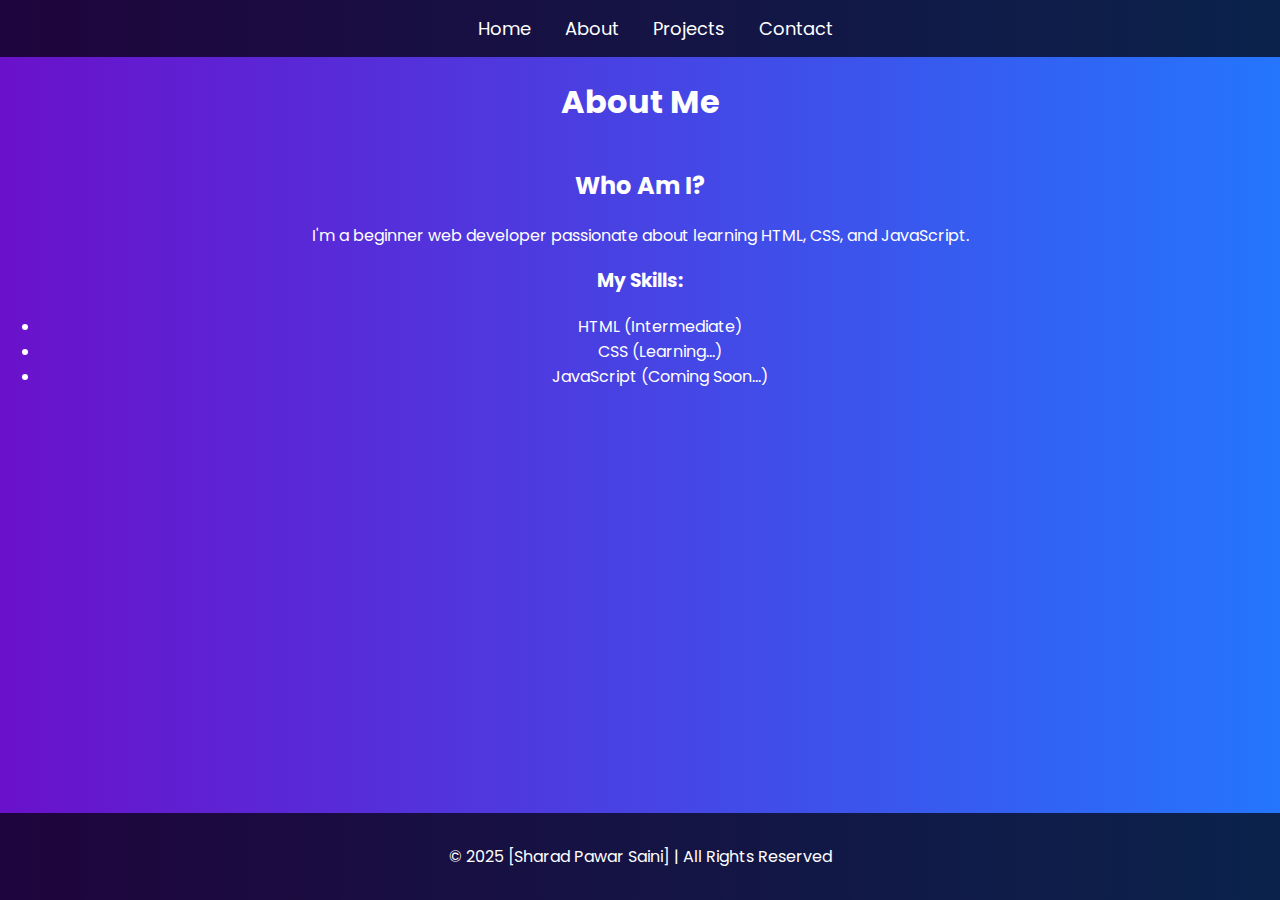
<file: about.html>
<!DOCTYPE html>
<html lang="en">
<head>
    <meta charset="UTF-8">
    <meta name="viewport" content="width=device-width, initial-scale=1.0">
    <title>About Me</title>
    <link rel="stylesheet" href="style.css">
</head>
<body>

    <nav>
        <a href="index.html">Home</a>
        <a href="about.html">About</a>
        <a href="projects.html">Projects</a>
        <a href="contact.html">Contact</a>
    </nav>

    <header>
        <h1 class="fade-in">About Me</h1>
    </header>

    <section>
        <h2 class="fade-in">Who Am I?</h2>
        <p class="fade-in">I'm a beginner web developer passionate about learning HTML, CSS, and JavaScript.</p>
        <h3 class="fade-in">My Skills:</h3>
        <ul class="fade-in">
            <li>HTML (Intermediate)</li>
            <li>CSS (Learning...)</li>
            <li>JavaScript (Coming Soon...)</li>
        </ul>
    </section>

    <footer>
        <p>© 2025 [Sharad Pawar Saini] | All Rights Reserved</p>
    </footer>

</body>
</html>
</file>
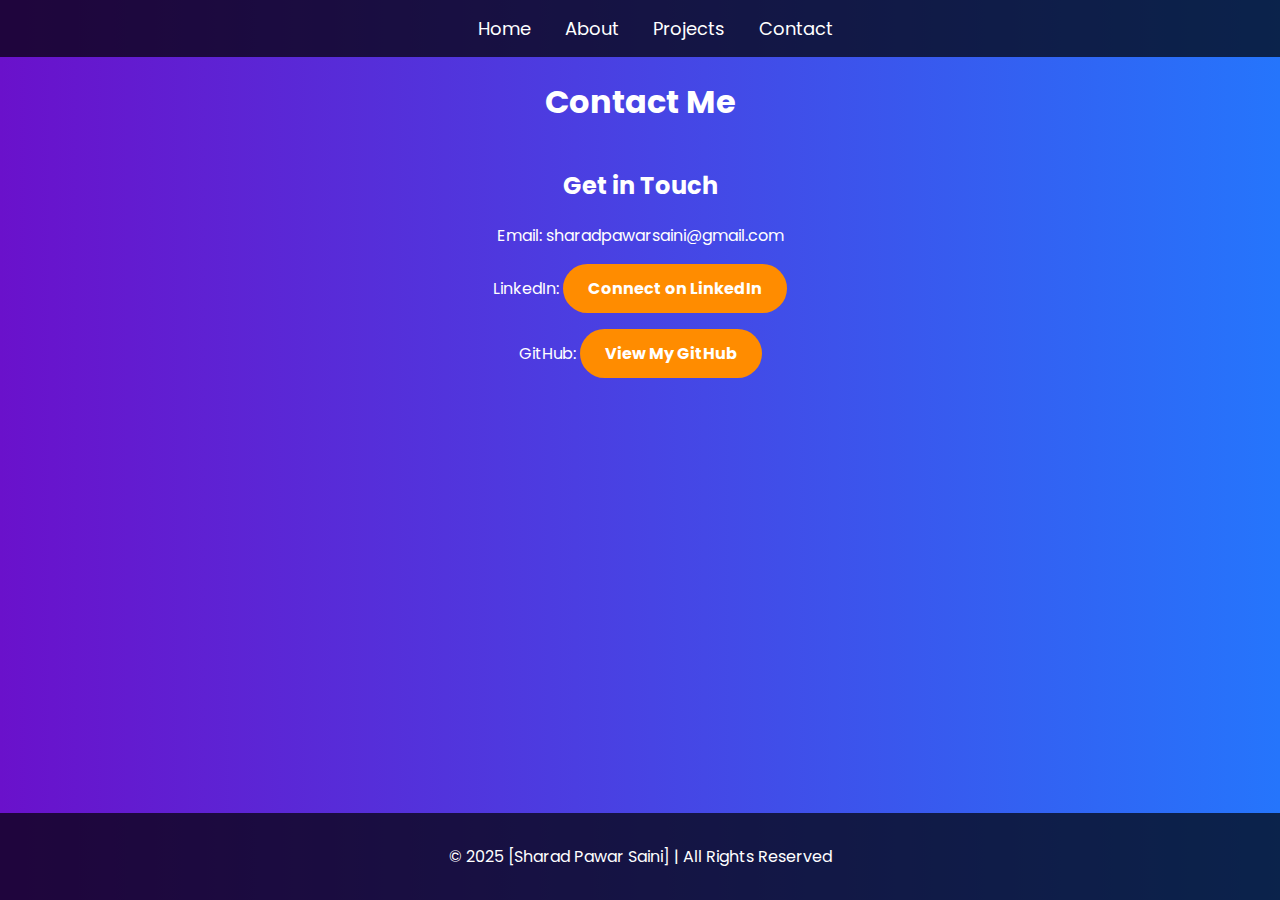
<file: contact.html>
<!DOCTYPE html>
<html lang="en">
<head>
    <meta charset="UTF-8">
    <meta name="viewport" content="width=device-width, initial-scale=1.0">
    <title>Contact Me</title>
    <link rel="stylesheet" href="style.css">
</head>
<body>

    <nav>
        <a href="index.html">Home</a>
        <a href="about.html">About</a>
        <a href="projects.html">Projects</a>
        <a href="contact.html">Contact</a>
    </nav>

    <header>
        <h1 class="fade-in">Contact Me</h1>
    </header>

    <section>
        <h2 class="fade-in">Get in Touch</h2>
        <p class="fade-in">Email: sharadpawarsaini@gmail.com</p>
        <p class="fade-in">LinkedIn: <a href="https://www.linkedin.com/in/sharad-pawar-saini/" class="btn">Connect on LinkedIn</a></p>
        <p class="fade-in">GitHub: <a href="https://github.com/sharadpawarsaini/sharad" class="btn">View My GitHub</a></p>
    </section>

    <footer>
        <p>© 2025 [Sharad Pawar Saini] | All Rights Reserved</p>
    </footer>

</body>
</html>
</file>
<file: style.css>
/* Import Google Font */
@import url('https://fonts.googleapis.com/css2?family=Poppins:wght@300;400;600&display=swap');

/* Global Styles */
body {
    font-family: 'Poppins', sans-serif;
    margin: 0;
    padding: 0;
    text-align: center;
    background: linear-gradient(to right, #6a11cb, #2575fc);
    color: white;
    overflow-x: hidden;
    display: flex;
    flex-direction: column;
    min-height: 100vh;
}

/* Smooth Scrolling */
html {
    scroll-behavior: smooth;
}

/* Navigation Bar */
nav {
    background: rgba(0, 0, 0, 0.7);
    padding: 15px;
    position: "fixed";
    width: 100%;
    top: 0;
    left: 0;
    z-index: 1000;
    transition: background 0.3s;
}

nav a {
    color: white;
    text-decoration: none;
    font-size: 18px;
    margin: 0 15px;
    transition: 0.3s ease-in-out;
}

nav a:hover {
    color: cyan;
    transform: scale(1.1);
}

/* Sections Layout */
.container {
    flex: 1;  /* Makes content take up full space */
    padding-top: 80px; /* Pushes content below the navbar */
}

/* Section Headings */
.section-title {
    font-size: 28px;
    font-weight: bold;
    margin-top: 50px;
}

/* Home Section */
.home-section {
    display: flex;
    flex-direction: column;
    align-items: center;
    justify-content: center;
    min-height: 80vh;
    text-align: center;
}

/* Profile Image */
.profile-img {
    width: 150px;
    border-radius: 50%;
    border: 3px solid white;
    margin-bottom: 20px;
    animation: bounce 2s infinite ease-in-out;
}

/* Buttons */
.btn {
    display: inline-block;
    padding: 12px 25px;
    background: #ff8c00;
    color: white;
    font-weight: bold;
    text-decoration: none;
    border-radius: 30px;
    transition: transform 0.3s, background 0.3s;
}

.btn:hover {
    background: #ff4500;
    transform: scale(1.1);
}

/* Projects Section */
.projects-container {
    display: flex;
    justify-content: center;
    gap: 20px;
    flex-wrap: wrap;
    padding: 50px 10px;
}

/* Individual Project Cards */
.project {
    background: rgba(255, 255, 255, 0.1);
    padding: 20px;
    border-radius: 15px;
    width: 300px;
    transition: transform 0.3s, background 0.3s;
}

.project img {
    width: 100%;
    border-radius: 10px;
}

.project h3 {
    margin-top: 10px;
}

.project:hover {
    transform: scale(1.05);
    background: rgba(255, 255, 255, 0.2);
}

/* Contact Page */
.contact-container {
    display: flex;
    flex-direction: column;
    align-items: center;
    padding: 50px;
}

.contact-container input,
.contact-container textarea {
    width: 80%;
    max-width: 500px;
    padding: 10px;
    margin: 10px 0;
    border-radius: 5px;
    border: none;
}

/* Footer (Always at Bottom) */
footer {
    background: rgba(0, 0, 0, 0.7);
    padding: 15px;
    margin-top: auto; /* Pushes footer to the bottom */
}

/* Animations */
@keyframes fadeIn {
    from {
        opacity: 0;
        transform: translateY(-30px);
    }
    to {
        opacity: 1;
        transform: translateY(0);
    }
}

@keyframes bounce {
    0%, 100% {
        transform: translateY(0);
    }
    50% {
        transform: translateY(-10px);
    }
}
</file>
